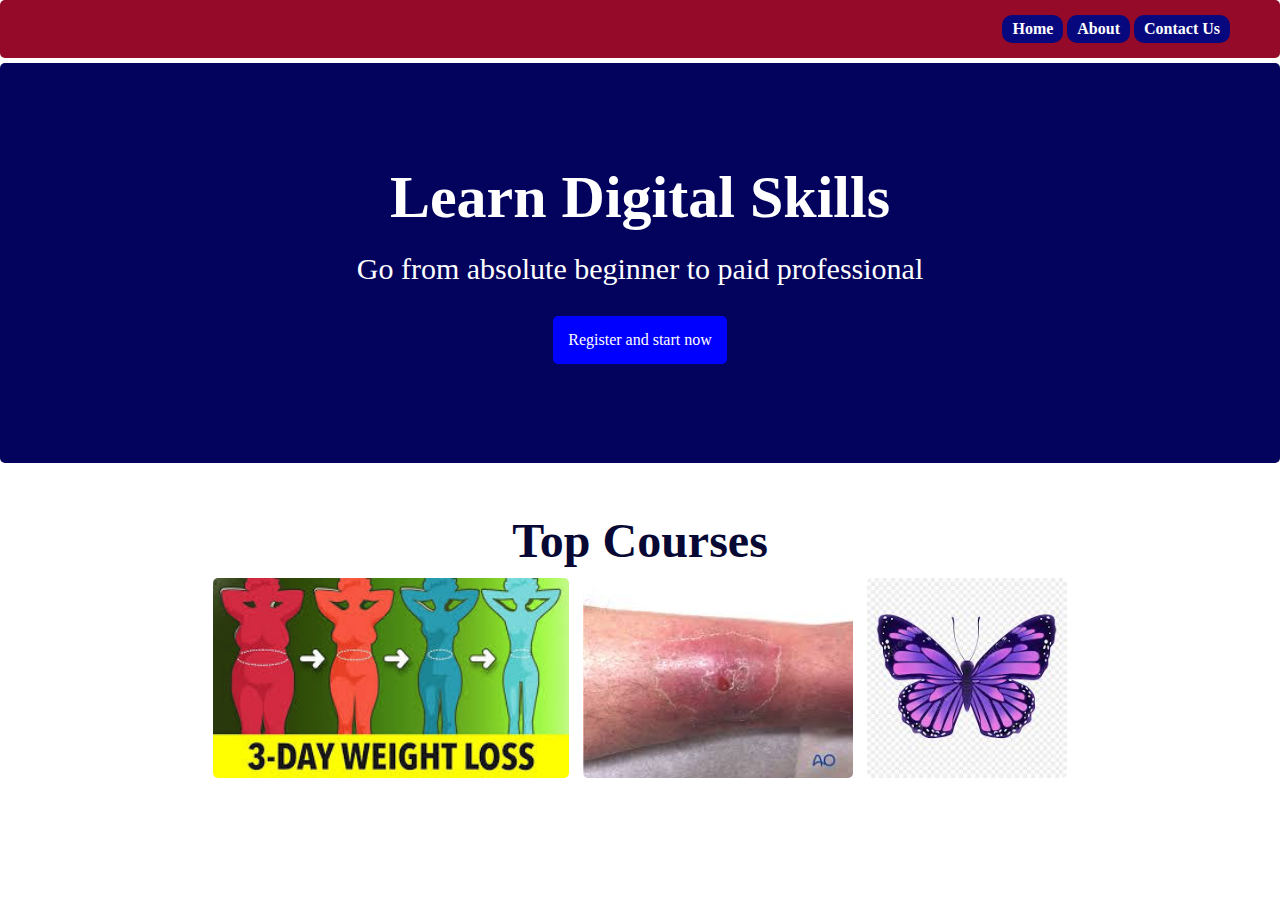
<file: index.html>
<!DOCTYPE html>
<html lang="en">
  <head>
    <meta charset="UTF-8" />
    <meta name="viewport" content="width=device-width, initial-scale=1.0" />
    <title>CSS TRAINING</title>
    <link rel="stylesheet" href="css/style.css" />
  </head>
  <body>
    <div id="menu">
      <a href="index.html">Home</a> <a href="about.html">About</a>
      <a href="contact.html">Contact Us</a>
    </div>

    <div id="hero">
      <h1>Learn Digital Skills</h1>
      <p>Go from absolute beginner to paid professional</p>
      <a href="#">Register and start now</a>
    </div>

    <div id="course">
      <h1>Top Courses</h1>

      <img
        src="images/download.jpg"
        alt="weight loss image"
        title="weight loss"
      />

      <img
        src="images/wound1.jpg"
        alt="infected wound image"
        title="infected wound"
      />

      <img
        src="images/images.jpg"
        alt="butterfly image"
        title="butterfly image"
      />
    </div>
  </body>
</html>
</file>
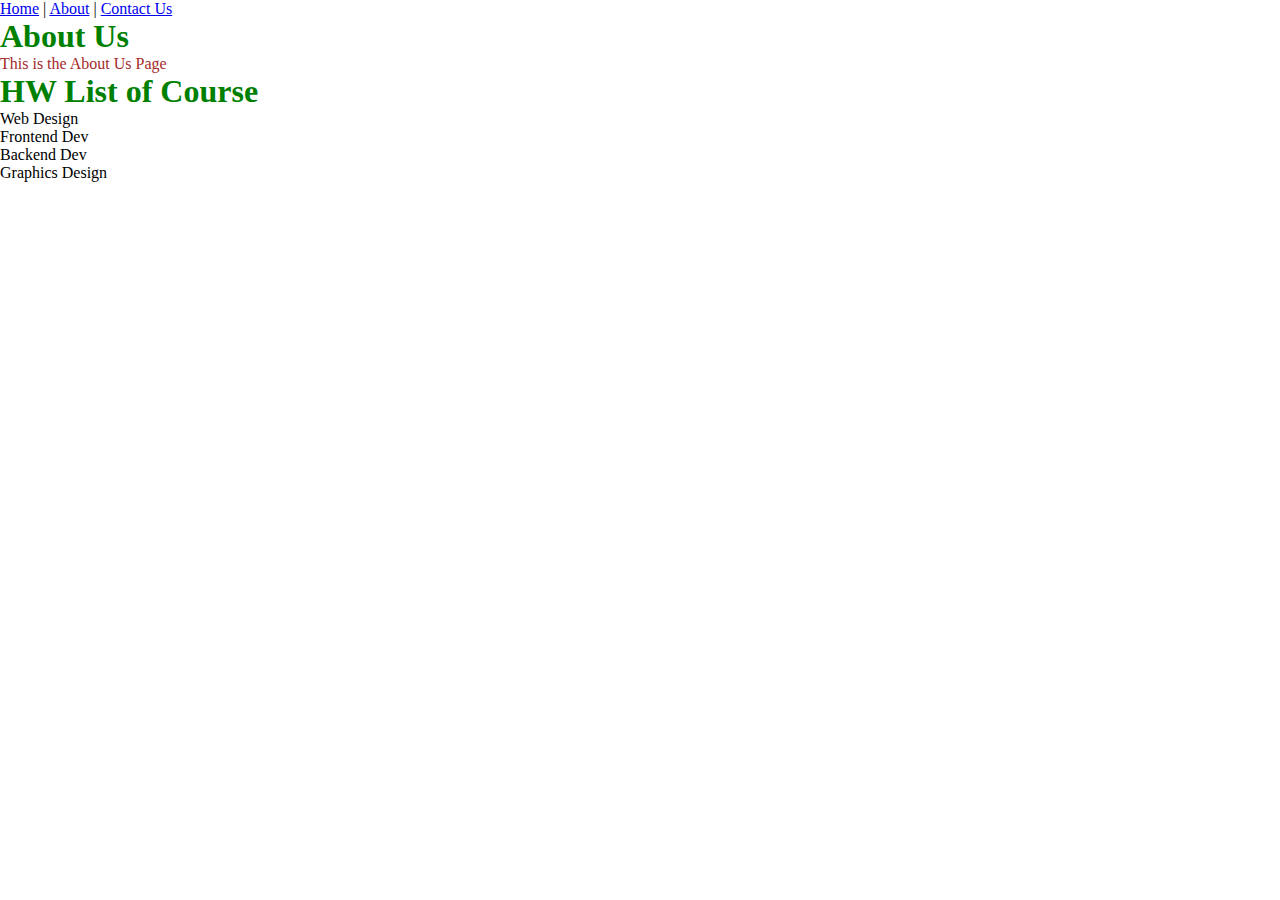
<file: about.html>
<!DOCTYPE html>
<html lang="en">
  <head>
    <meta charset="UTF-8" />
    <meta name="viewport" content="width=device-width, initial-scale=1.0" />
    <title>About Us</title>
    <link rel="stylesheet" href="css/style.css" />
  </head>
  <body>
    <a href="index.html">Home</a> | <a href="about.html">About</a> |
    <a href="contact.html">Contact Us</a>
    <h1>About Us</h1>
    <p class="heading">This is the About Us Page</p>

    <h1>HW List of Course</h1>
    <ul class="heading">
      <li>Web Design</li>
      <li>Frontend Dev</li>
      <li>Backend Dev</li>
      <li>Graphics Design</li>
    </ul>
  </body>
</html>
</file>
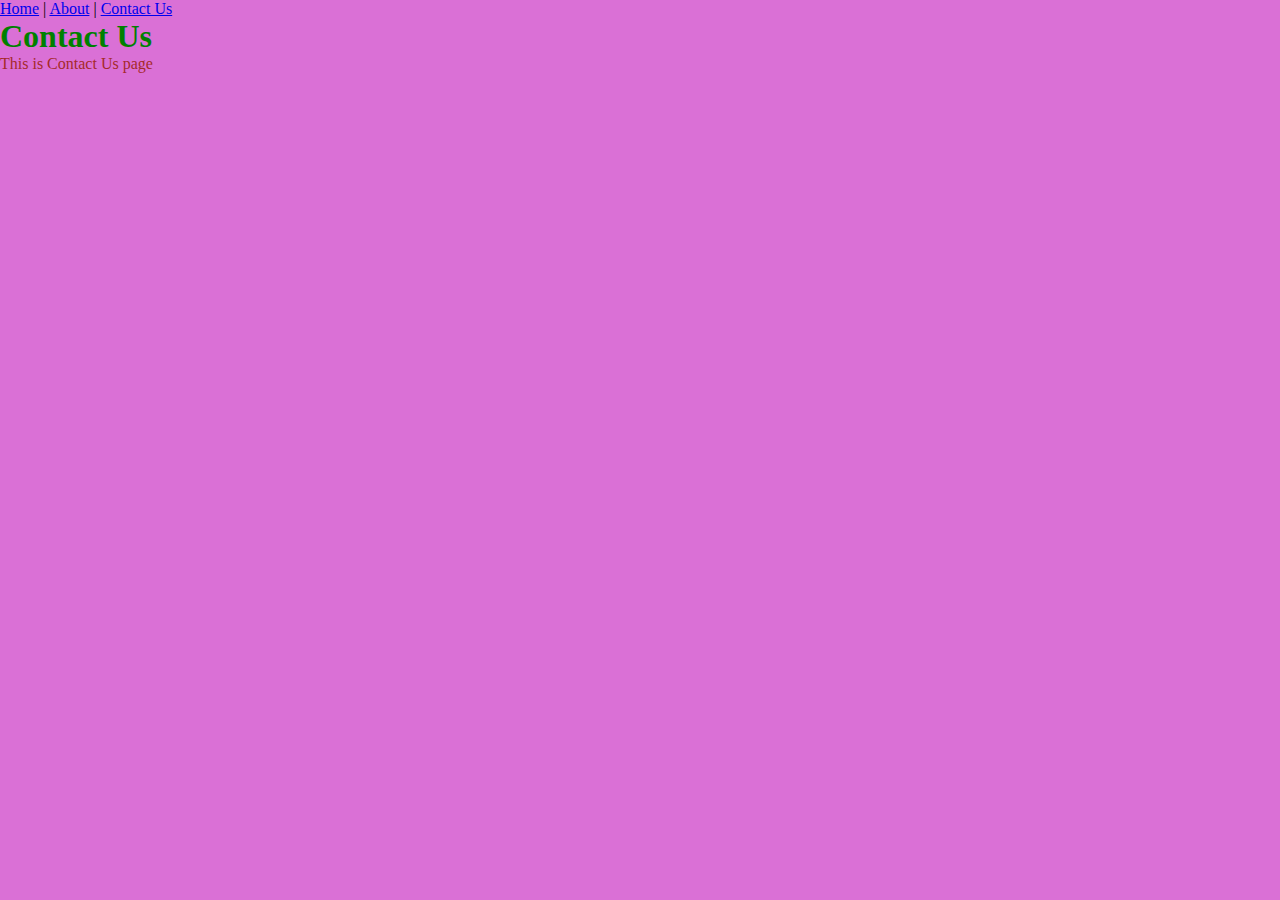
<file: contact.html>
<!DOCTYPE html>
<html lang="en">
  <head>
    <meta charset="UTF-8" />
    <meta name="viewport" content="width=device-width, initial-scale=1.0" />
    <title>Contact Us</title>
    <link rel="stylesheet" href="css/style.css" />

    <style>
      body {
        background-color: orchid;
      }
    </style>
  </head>
  <body>
    <a href="index.html">Home</a> | <a href="about.html">About</a> |
    <a href="contact.html">Contact Us</a>
    <h1>Contact Us</h1>
    <p class="heading">This is Contact Us page</p>
  </body>
</html>
</file>
<file: css/style.css>
*{
    box-sizing:border-box;
    padding: 0;
    margin: 0;
}

body{
    
    font-family: 'Times New Roman', Times, serif;
    
}

h1{
    color: green;
}

p{
    color: brown;
}



#menu{
    background-color: rgb(148, 10, 40);
    width: auto;
   color: #fff;
    padding: 15px 50px;
    text-align: right;
    border-radius: 5px;
}

#menu a{
    text-decoration: none;
    color
    
    : #fff;
    font-weight: 600;
    background-color: rgb(8, 8, 126);
    padding: 5px 10px;
    border-radius: 10px;
    display: inline-block;
}

#menu a:hover{
    background-color: rgb(223, 235, 61);
}

#hero{
    background-color: rgb(3, 3, 94);
    height: 400px;
    width: auto;
    margin-top: 5px;
    border-radius: 5px;
    text-align: center;
    padding-top: 100px;
}

#hero h1{
    color: #fff;
    font-size: 60px;
}
#hero p{
    color: #fff;
    font-size: 30px;
    margin-top: 20px;
}

#hero a{
    background-color: blue;
    color: #fff;
    text-decoration: none;
    padding: 15px;
    border-radius: 5px;
    margin-top: 30px ;
    display: inline-block;
    width: auto;
}
#hero a:hover{
    background-color: rgb(90, 90, 230);
}

#course{
margin-top: 50px;
text-align: center;
width: auto;
}

#course h1{
    text-align: center;
    color: rgb(8, 8, 53);
    font-size: 3rem;
    margin-bottom: 10px;
}

#course img{
    height: 200px;
    margin: 0 5px;
    border-radius: 5px;
}
</file>
